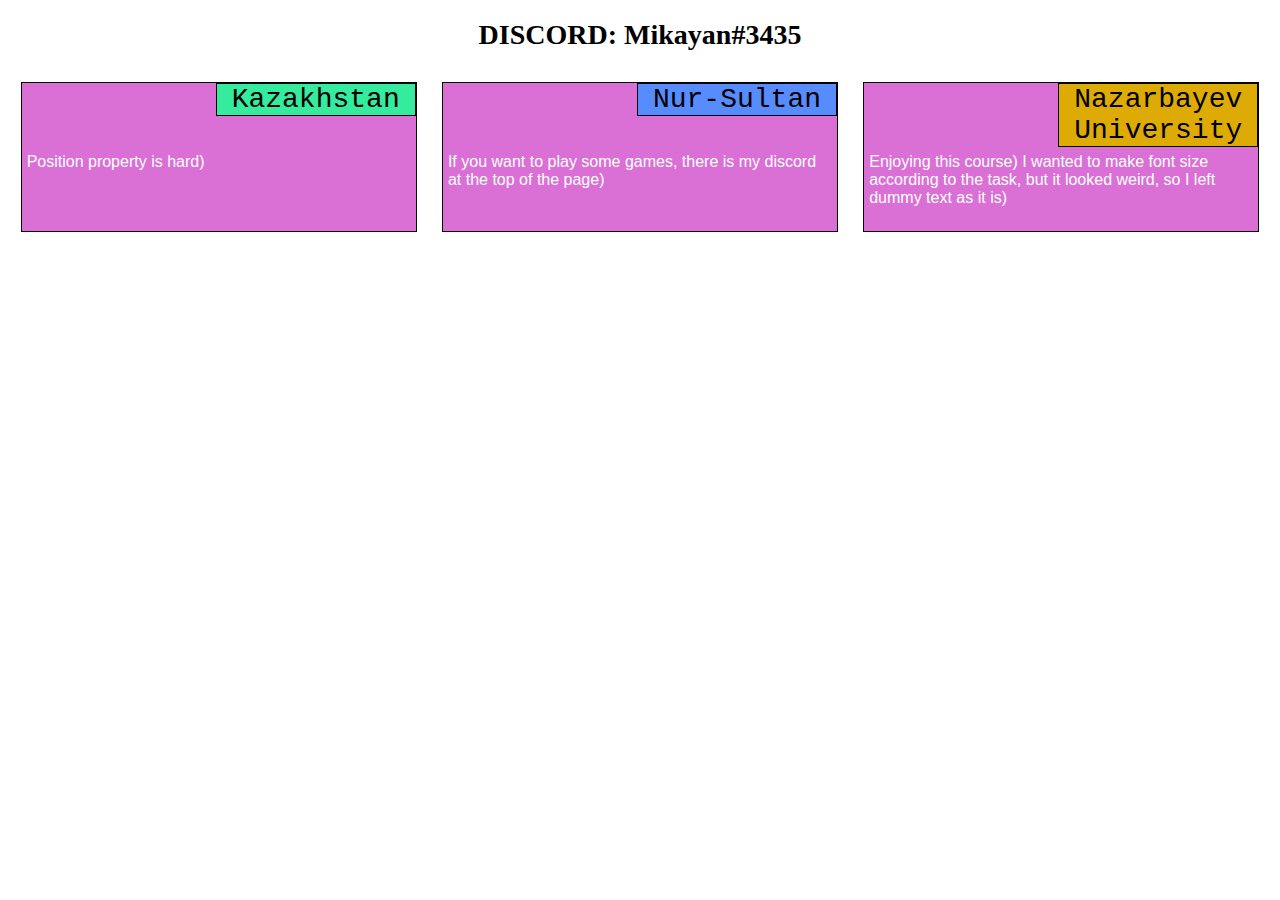
<file: module2-solution/index.html>
<!DOCTYPE html>
<html>
<head>
	<meta name="viewport" content="width=device-width, initial-scale=1">
	<title>Assignment Solution for Module 2</title>
	<link href="css/styles.css" rel="stylesheet">
</head>
<body>

<h1>DISCORD: Mikayan#3435</h1>

<div class="row">
	<div class="d1"><p class="p1">Kazakhstan</p>Position property is hard)</div>
	<div class="d2"><p class="p2">Nur-Sultan</p>If you want to play some games, there is my discord at the top of the page)</div>
	<div class="d3"><p class="p3">Nazarbayev University</p>Enjoying this course) I wanted to make font size according to the task, but it looked weird, so I left dummy text as it is) </div>
</div>

</body>
</html>
</file>
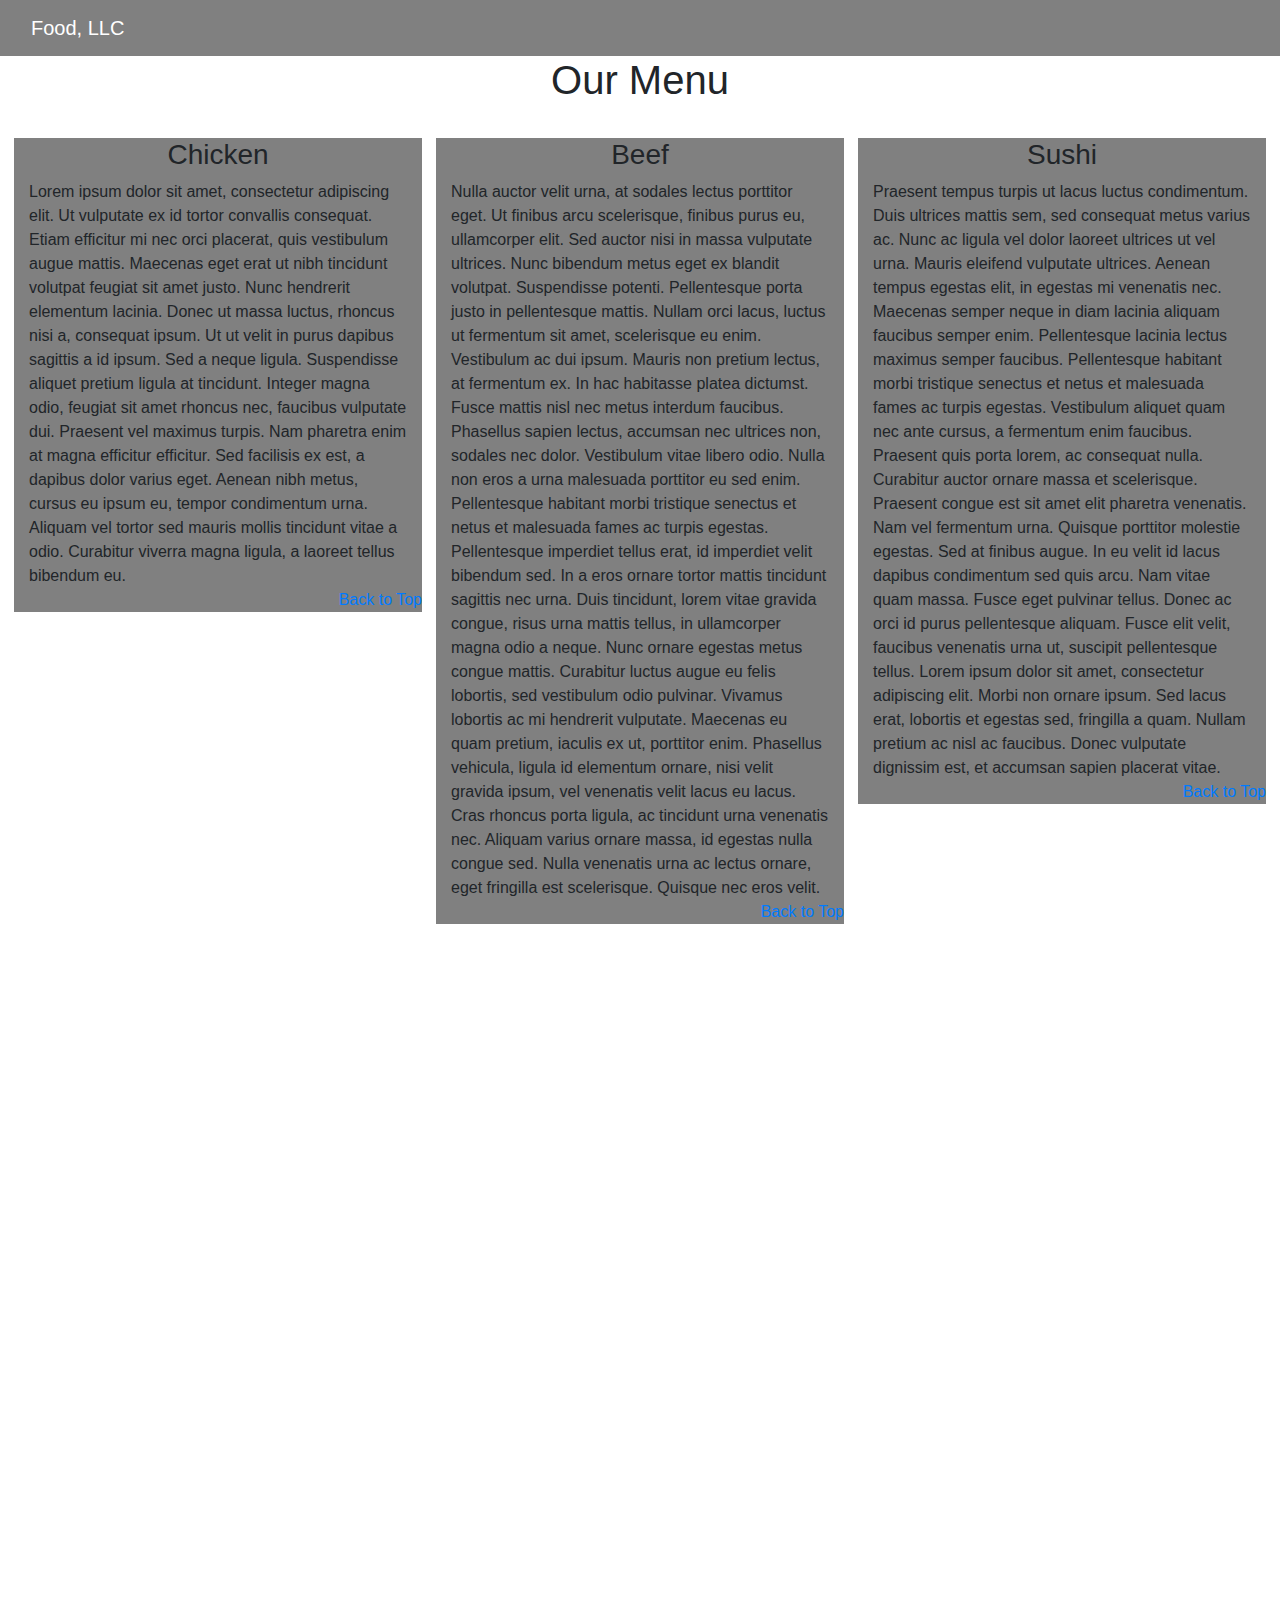
<file: module3-solution/index.html>
<!doctype html>
<html lang="en">
  <head>
    <!-- Required meta tags -->
    <meta charset="utf-8">
    <meta name="viewport" content="width=device-width, initial-scale=1, shrink-to-fit=no">

    <!-- Bootstrap CSS -->
    <link rel="stylesheet" href="css/bootstrap.min.css">
    <link rel="stylesheet" href="css/styles.css">

    <title>Assignment Solution for Module 3</title>
  </head>
  <body>

    <script src="https://code.jquery.com/jquery-3.5.1.slim.min.js" integrity="sha384-DfXdz2htPH0lsSSs5nCTpuj/zy4C+OGpamoFVy38MVBnE+IbbVYUew+OrCXaRkfj" crossorigin="anonymous"></script>
    <script src="https://cdn.jsdelivr.net/npm/popper.js@1.16.0/dist/umd/popper.min.js" integrity="sha384-Q6E9RHvbIyZFJoft+2mJbHaEWldlvI9IOYy5n3zV9zzTtmI3UksdQRVvoxMfooAo" crossorigin="anonymous"></script>
    <script src="https://stackpath.bootstrapcdn.com/bootstrap/4.5.0/js/bootstrap.min.js" integrity="sha384-OgVRvuATP1z7JjHLkuOU7Xw704+h835Lr+6QL9UvYjZE3Ipu6Tp75j7Bh/kR0JKI" crossorigin="anonymous"></script>

    <header>
      <nav class="navbar navbar-dark">
        <div class="container-fluid">
          <a class="navbar-brand" href="#">Food, LLC</a>
          <button type="button" class="navbar-toggle collapsed d-block d-sm-none" data-toggle="collapse" data-target="#navbarc" aria-expanded="false">
            <span class="navbar-toggler-icon navbar-dark"></span>
          </button>
        </div>
      </nav>
      <div class="collapse navbar-collapse" id="navbarc">
        <ul class="nav navbar-nav d-block d-sm-none">
          <li class="list-group-item-action"><a href="#chicken">Chicken</a></li>
          <li class="list-group-item-action"><a href="#beef">Beef</a></li>
          <li class="list-group-item-action"><a href="#sushi">Sushi</a></li>
        </ul>
      </div>
    </header>

    <div class="menu-all">
      <h1 class="text-center">Our Menu</h1>

      <div class="container-fluid menu-text">
        <div class="col-md-4 col-sm-6 col-xs-12">
          <h3 class="section-head text-center"><a id="chicken">Chicken</h3>
          Lorem ipsum dolor sit amet, consectetur adipiscing elit. Ut vulputate ex id tortor convallis consequat. Etiam efficitur mi nec orci placerat, quis vestibulum augue mattis. Maecenas eget erat ut nibh tincidunt volutpat feugiat sit amet justo. Nunc hendrerit elementum lacinia. Donec ut massa luctus, rhoncus nisi a, consequat ipsum. Ut ut velit in purus dapibus sagittis a id ipsum. Sed a neque ligula. Suspendisse aliquet pretium ligula at tincidunt. Integer magna odio, feugiat sit amet rhoncus nec, faucibus vulputate dui. Praesent vel maximus turpis. Nam pharetra enim at magna efficitur efficitur. Sed facilisis ex est, a dapibus dolor varius eget. Aenean nibh metus, cursus eu ipsum eu, tempor condimentum urna. Aliquam vel tortor sed mauris mollis tincidunt vitae a odio. Curabitur viverra magna ligula, a laoreet tellus bibendum eu.<br><br>
          <a href="#" id="TopBtn">Back to Top</a>
        </div>
        <div class="col-md-4 col-sm-6 col-xs-12">
          <h3 class="section-head text-center"><a id="beef">Beef</h3>
          Nulla auctor velit urna, at sodales lectus porttitor eget. Ut finibus arcu scelerisque, finibus purus eu, ullamcorper elit. Sed auctor nisi in massa vulputate ultrices. Nunc bibendum metus eget ex blandit volutpat. Suspendisse potenti. Pellentesque porta justo in pellentesque mattis. Nullam orci lacus, luctus ut fermentum sit amet, scelerisque eu enim. Vestibulum ac dui ipsum. Mauris non pretium lectus, at fermentum ex. In hac habitasse platea dictumst. Fusce mattis nisl nec metus interdum faucibus. Phasellus sapien lectus, accumsan nec ultrices non, sodales nec dolor.

          Vestibulum vitae libero odio. Nulla non eros a urna malesuada porttitor eu sed enim. Pellentesque habitant morbi tristique senectus et netus et malesuada fames ac turpis egestas. Pellentesque imperdiet tellus erat, id imperdiet velit bibendum sed. In a eros ornare tortor mattis tincidunt sagittis nec urna. Duis tincidunt, lorem vitae gravida congue, risus urna mattis tellus, in ullamcorper magna odio a neque. Nunc ornare egestas metus congue mattis. Curabitur luctus augue eu felis lobortis, sed vestibulum odio pulvinar. Vivamus lobortis ac mi hendrerit vulputate. Maecenas eu quam pretium, iaculis ex ut, porttitor enim. Phasellus vehicula, ligula id elementum ornare, nisi velit gravida ipsum, vel venenatis velit lacus eu lacus. Cras rhoncus porta ligula, ac tincidunt urna venenatis nec. Aliquam varius ornare massa, id egestas nulla congue sed. Nulla venenatis urna ac lectus ornare, eget fringilla est scelerisque. Quisque nec eros velit.<br><br>
          <a href="#" id="TopBtn">Back to Top</a>
        </div>
        <div class="col-md-4 col-sm-12 col-xs-12">
          <h3 class="section-head text-center"><a id="sushi">Sushi</h3>
          Praesent tempus turpis ut lacus luctus condimentum. Duis ultrices mattis sem, sed consequat metus varius ac. Nunc ac ligula vel dolor laoreet ultrices ut vel urna. Mauris eleifend vulputate ultrices. Aenean tempus egestas elit, in egestas mi venenatis nec. Maecenas semper neque in diam lacinia aliquam faucibus semper enim. Pellentesque lacinia lectus maximus semper faucibus. Pellentesque habitant morbi tristique senectus et netus et malesuada fames ac turpis egestas. Vestibulum aliquet quam nec ante cursus, a fermentum enim faucibus. Praesent quis porta lorem, ac consequat nulla. Curabitur auctor ornare massa et scelerisque. Praesent congue est sit amet elit pharetra venenatis. Nam vel fermentum urna. Quisque porttitor molestie egestas. Sed at finibus augue.

          In eu velit id lacus dapibus condimentum sed quis arcu. Nam vitae quam massa. Fusce eget pulvinar tellus. Donec ac orci id purus pellentesque aliquam. Fusce elit velit, faucibus venenatis urna ut, suscipit pellentesque tellus. Lorem ipsum dolor sit amet, consectetur adipiscing elit. Morbi non ornare ipsum. Sed lacus erat, lobortis et egestas sed, fringilla a quam. Nullam pretium ac nisl ac faucibus. Donec vulputate dignissim est, et accumsan sapien placerat vitae.<br><br>
          <a href="#" id="TopBtn">Back to Top</a>
        </div>
      </div>
    </div>
  </body>
</html>
</file>
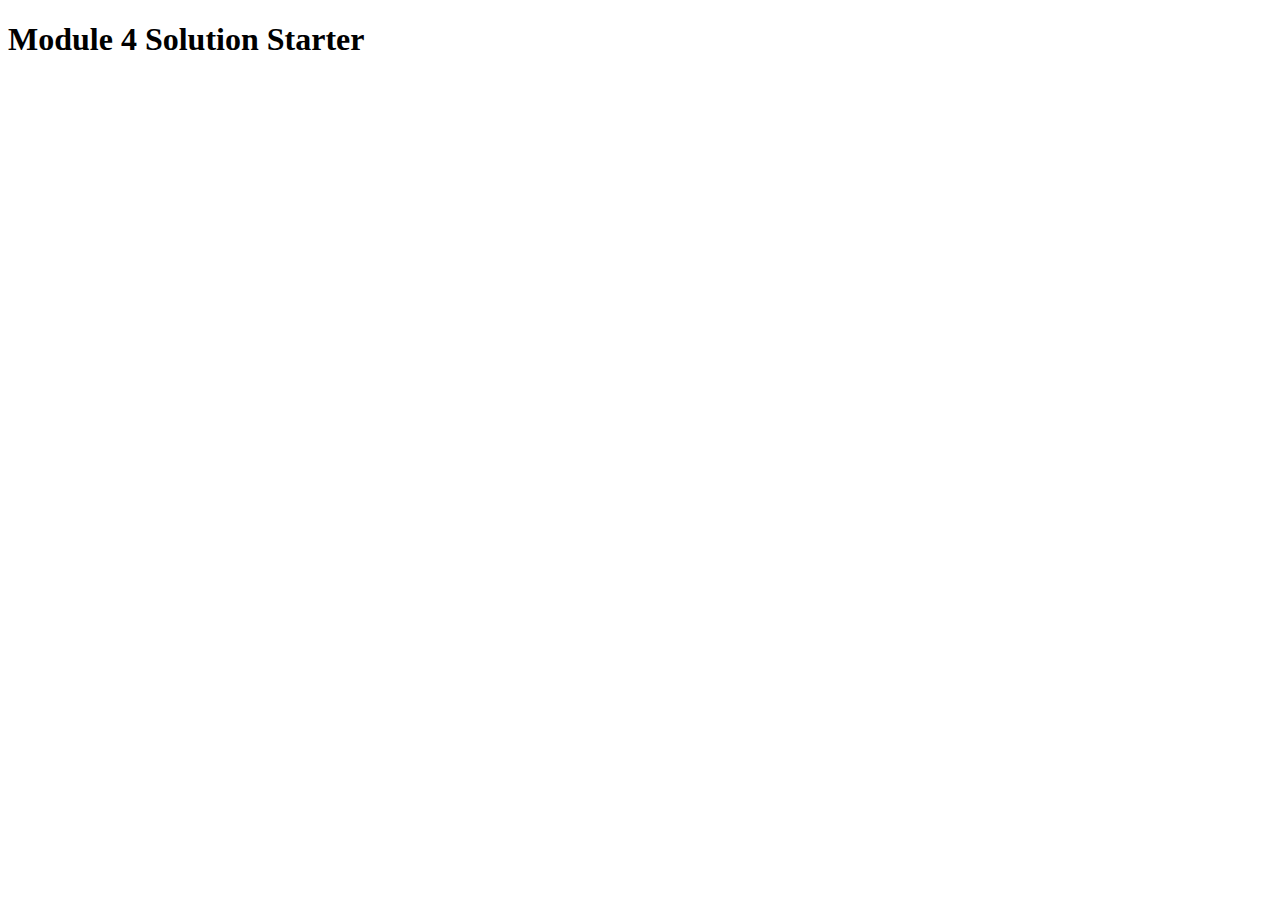
<file: module4-solution/index.html>
<!DOCTYPE html>
<html>
<head>
  <meta charset="utf-8">
  <title>Module 4 Solution Starter</title>
  <script>
    var names = []; // DO NOT REMOVE
  </script>
  <script src="SpeakHello.js"></script>
  <script src="SpeakGoodBye.js"></script>
  <script src="script.js"></script>
</head>
<body>
  <h1>Module 4 Solution Starter</h1>
</body>
</html>
</file>
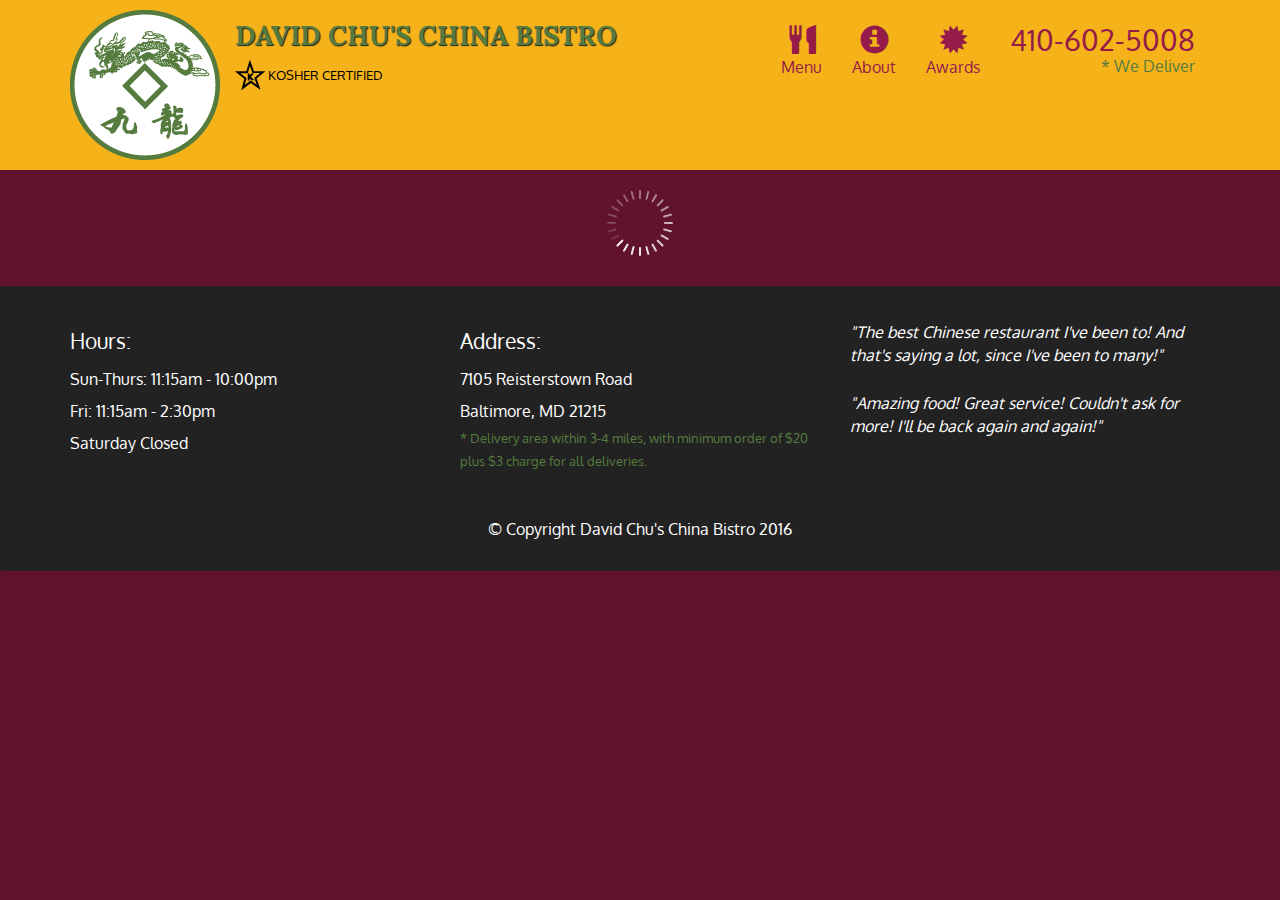
<file: module5-solution/index.html>
<!doctype html>
<html lang="en">
  <head>
    <meta charset="utf-8">
    <meta http-equiv="X-UA-Compatible" content="IE=edge">
    <meta name="viewport" content="width=device-width, initial-scale=1">
    <title>David Chu's China Bistro</title>
    <link rel="stylesheet" href="css/bootstrap.min.css">
    <link rel="stylesheet" href="css/styles.css">
    <link href='https://fonts.googleapis.com/css?family=Oxygen:400,300,700' rel='stylesheet' type='text/css'>
    <link href='https://fonts.googleapis.com/css?family=Lora' rel='stylesheet' type='text/css'>
  </head>
<body>
  <header>
    <nav id="header-nav" class="navbar navbar-default">
      <div class="container">
        <div class="navbar-header">
          <a href="index.html" class="pull-left visible-md visible-lg">
            <div id="logo-img" alt="Logo image"></div>
          </a>

          <div class="navbar-brand">
            <a href="index.html"><h1>David Chu's China Bistro</h1></a>
            <p>
              <img src="images/star-k-logo.png" alt="Kosher certification">
              <span>Kosher Certified</span>
            </p>
          </div>

          <button id="navbarToggle" type="button" class="navbar-toggle collapsed" data-toggle="collapse" data-target="#collapsable-nav" aria-expanded="false">
            <span class="sr-only">Toggle navigation</span>
            <span class="icon-bar"></span>
            <span class="icon-bar"></span>
            <span class="icon-bar"></span>
          </button>
        </div>
        
        <div id="collapsable-nav" class="collapse navbar-collapse">
           <ul id="nav-list" class="nav navbar-nav navbar-right">
            <li id="navHomeButton" class="visible-xs active">
              <a href="index.html">
                <span class="glyphicon glyphicon-home"></span> Home</a>
            </li>
            <li id="navMenuButton">
              <a href="#" onclick="$dc.loadMenuCategories();">
                <span class="glyphicon glyphicon-cutlery"></span><br class="hidden-xs"> Menu</a>
            </li>
            <li>
              <a href="#">
                <span class="glyphicon glyphicon-info-sign"></span><br class="hidden-xs"> About</a>
            </li>
            <li>
              <a href="#">
                <span class="glyphicon glyphicon-certificate"></span><br class="hidden-xs"> Awards</a>
            </li>
            <li id="phone" class="hidden-xs">
              <a href="tel:410-602-5008">
                <span>410-602-5008</span></a><div>* We Deliver</div>
            </li>
          </ul><!-- #nav-list -->
        </div><!-- .collapse .navbar-collapse -->
      </div><!-- .container -->
    </nav><!-- #header-nav -->
  </header>

  <div id="call-btn" class="visible-xs">
    <a class="btn" href="tel:410-602-5008">
    <span class="glyphicon glyphicon-earphone"></span>
    410-602-5008
    </a>
  </div>
  <div id="xs-deliver" class="text-center visible-xs">* We Deliver</div>

  <div id="main-content" class="container"></div>

  <footer class="panel-footer">
    <div class="container">
      <div class="row">
        <section id="hours" class="col-sm-4">
          <span>Hours:</span><br>
          Sun-Thurs: 11:15am - 10:00pm<br>
          Fri: 11:15am - 2:30pm<br>
          Saturday Closed
          <hr class="visible-xs">
        </section>
        <section id="address" class="col-sm-4">
          <span>Address:</span><br>
          7105 Reisterstown Road<br>
          Baltimore, MD 21215
          <p>* Delivery area within 3-4 miles, with minimum order of $20 plus $3 charge for all deliveries.</p>
          <hr class="visible-xs">
        </section>
        <section id="testimonials" class="col-sm-4">
          <p>"The best Chinese restaurant I've been to! And that's saying a lot, since I've been to many!"</p>
          <p>"Amazing food! Great service! Couldn't ask for more! I'll be back again and again!"</p>
        </section>
      </div>
      <div class="text-center">&copy; Copyright David Chu's China Bistro 2016</div>
    </div>
  </footer>

  <!-- jQuery (Bootstrap JS plugins depend on it) -->
  <script src="js/jquery-2.1.4.min.js"></script>
  <script src="js/bootstrap.min.js"></script>
  <script src="js/ajax-utils.js"></script>
  <script src="js/script.js"></script>
</body>
</html>
</file>
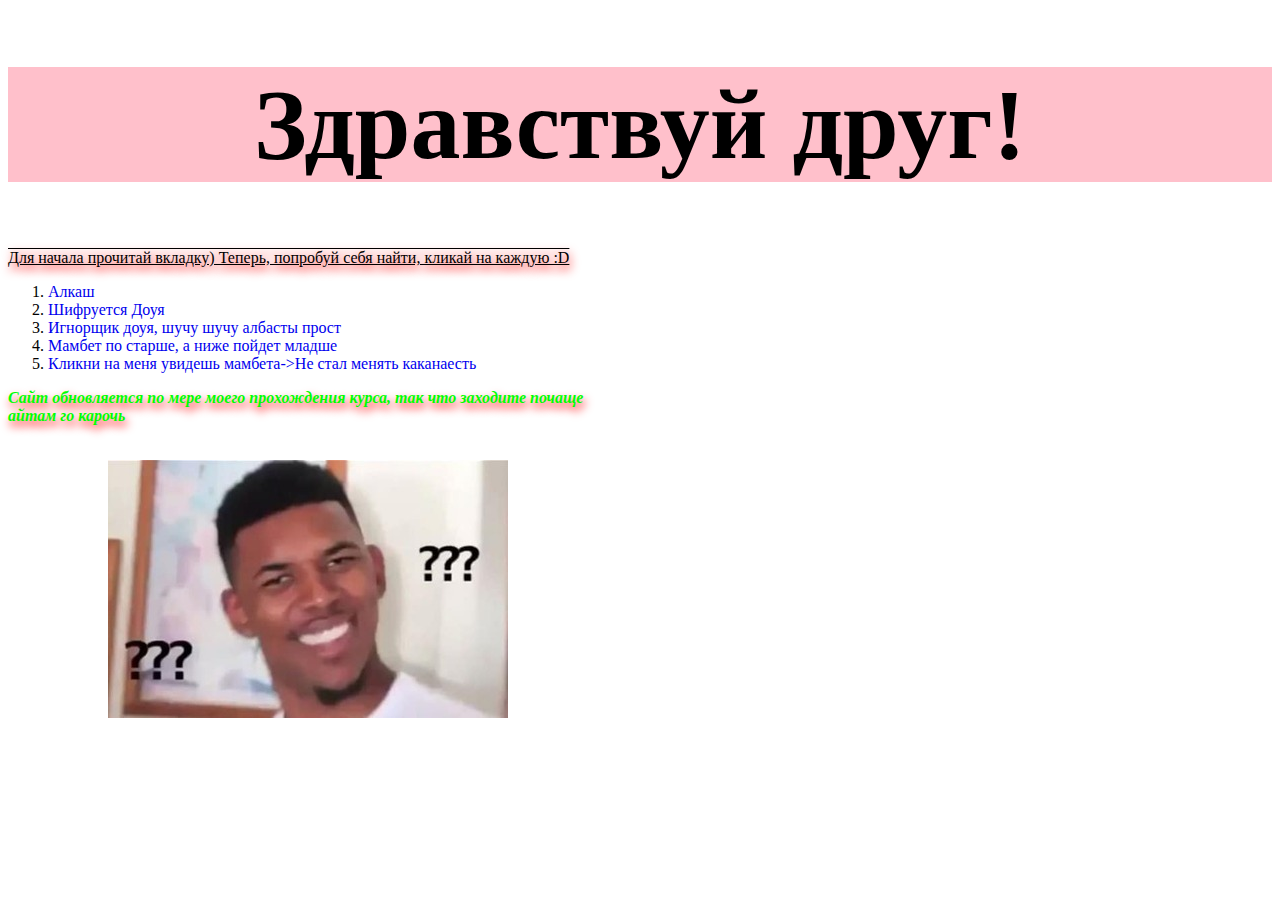
<file: site/index.html>
<!DOCTYPE html>
<html>
<link rel="stylesheet" href="https://stackpath.bootstrapcdn.com/bootstrap/4.5.0/css/bootstrap.min.css" integrity="sha384-9aIt2nRpC12Uk9gS9baDl411NQApFmC26EwAOH8WgZl5MYYxFfc+NcPb1dKGj7Sk" crossorigin="anonymous">
<script src="https://stackpath.bootstrapcdn.com/bootstrap/4.5.0/js/bootstrap.min.js" integrity="sha384-OgVRvuATP1z7JjHLkuOU7Xw704+h835Lr+6QL9UvYjZE3Ipu6Tp75j7Bh/kR0JKI" crossorigin="anonymous"></script>
<style>
h1 {
	text-align: center;
	font-size: 100px;
	background-color: pink;
}
p {
	text-decoration: underline overline;
	text-shadow: 2px 5px 10px #FF0000;
}
.piwka {
	width: 600px;
	height: 400px;
	text-decoration: none;
	color: #00ff01;
	font-style: italic;
	font-weight: bold;
	background: url("photo.jpg") no-repeat center;
}
a:link {
	text-decoration: none;
}
iframe:link{
	display: block;
}
</style>
<head>
	<title>Лист Неудачников</title>
</head>
<body>
<h1>Здравствуй друг!</h1>
<p>Для начала прочитай вкладку) Теперь, попробуй себя найти, кликай на каждую :D</p>
<ol>
	<li><a href="https://vk.com/alansexenali" target="_blank">Алкаш</a></li>
	<li><a href="https://instagram.com/q_a_z_a_h?igshid=1su7jsbisvhmh" target="_blank">Шифруется Доуя</a></li>
	<li><a href="https://instagram.com/yerkebulanbm?igshid=y1kaafh5bnpt" target="_blank">Игнорщик доуя, шучу шучу албасты прост</a></li>
	<li><a href="https://vk.com/agdarbekov17" target="_blank">Мамбет по старше, а ниже пойдет младше</a></li>
	<li><a href="https://vk.com/id322581051" target="_blank">Кликни на меня увидешь мамбета-&gt;Не стал менять каканаесть</a></li>
</ol>
<p class='piwka'>Сайт обновляется по мере моего прохождения курса, так что заходите почаще айтам го карочь</p>
</body>
</html>
</file>
<file: module2-solution/css/styles.css>
*{
	box-sizing: border-box;
}

.row{
	width: 100%;
}

h1 {
	text-align: center;
	font-size: 175%;
}

p {
	font-family: courier new;
	font-size: 175%;
	text-align: center;
	margin: 0;
	width: 200px;
	color: black;
	position: absolute;
	top: 0;
	right: 0;
	border: 1px solid black;
}

.p1 {
	background-color: #34eb9e;
}

.p2	{
	background-color: #578cff;
}

.p3 {
	background-color: #deab04;
}

.d1, .d2, .d3 {
	font-family: sans-serif;
	color: #ffffff;
	width: 31.333%;
	margin: 1%;
	height: 150px;
	padding: 70px 5px 5px 5px;
	position: relative;
	border: 1px solid black;
	background-color: #DA70D6;
	float: left;
}

@media (max-width: 767px){
	.d1, .d2, .d3 {
		width: 98%;
	}
}

@media (min-width: 768px) and (max-width: 991px) {
	.d1, .d2 {
		width: 48%;
	}

	.d3 {
		width: 98%;
	}
}
</file>
<file: module3-solution/css/styles.css>
nav {
	background-color: grey;
}

button {
	background-color: #99b0a1; 
}

a:hover {
	text-decoration: none;
}

#TopBtn {
	position: absolute;
	right: 0px;
	bottom: 0px;

}

#navbarc {
	background-color: #e6f5dc;
	text-align: center;
}

.menu-text {
	padding: 7px;
	margin-top:20px;
	height: 1600px;
}

.col-md-4 {
	border-style: solid;
	border-color: white;
  	border-width: 7px;
	background-color: grey;
	float: left;
}
</file>
<file: module5-solution/css/styles.css>
body {
  font-size: 16px;
  color: #fff;
  background-color: #61122f;
  font-family: 'Oxygen', sans-serif;
}

/** HEADER **/
#header-nav {
  background-color: #f6b319;
  border-radius: 0;
  border: 0;
}

#logo-img {
  background: url('../images/restaurant-logo_large.png') no-repeat;
  width: 150px;
  height: 150px;
  margin: 10px 15px 10px 0;
}

.navbar-brand {
  padding-top: 25px;
}
.navbar-brand h1 { /* Restaurant name */
  font-family: 'Lora', serif;
  color: #557c3e;
  font-size: 1.5em;
  text-transform: uppercase;
  font-weight: bold;
  text-shadow: 1px 1px 1px #222;
  margin-top: 0;
  margin-bottom: 0;
  line-height: .75;
}
.navbar-brand a:hover, .navbar-brand a:focus {
  text-decoration: none;
}
.navbar-brand p { /* Kosher cert */
  color: #000;
  text-transform: uppercase;
  font-size: .7em;
  margin-top: 15px;
}
.navbar-brand p span { /* Star-K */
  vertical-align: middle;
}

#nav-list {
  margin-top: 10px;
}
#nav-list a {
  color: #951C49;
  text-align: center;
}
#nav-list a:hover {
  background: #E7E7E7;
}
#nav-list a span {
  font-size: 1.8em;
}

#phone {
  margin-top: 5px;
}
#phone a { /* Phone number */
  text-align: right;
  padding-bottom: 0;
}
#phone div { /* We Deliver */
  color: #557c3e;
  text-align: right;
  padding-right: 15px;
}

.navbar-header button.navbar-toggle, .navbar-header .icon-bar {
  border: 1px solid #61122f;
}
.navbar-header button.navbar-toggle {
  clear: both;
  margin-top: -30px;
}
/* END HEADER */

/* FOOTER */
.panel-footer {
  margin-top: 30px;
  padding-top: 35px;
  padding-bottom: 30px;
  background-color: #222;
  border-top: 0;
}
.panel-footer div.row {
  margin-bottom: 35px;
}
#hours, #address {
  line-height: 2;
}
#hours > span, #address > span {
  font-size: 1.3em;
}
#address p {
  color: #557c3e;
  font-size: .8em;
  line-height: 1.8;
}
#testimonials {
  font-style: italic;
}
#testimonials p:nth-child(2) {
  margin-top: 25px;
}
/* END FOOTER */



/* HOME PAGE */
.container .jumbotron {
  box-shadow: 0 0 50px #3F0C1F;
  border: 2px solid #3F0C1F;
}

#menu-tile, #specials-tile, #map-tile {
  height: 250px;
  width: 100%;
  margin-bottom: 15px;
  position: relative;
  border: 2px solid #3F0C1F;
  overflow: hidden;
}
#menu-tile:hover, #specials-tile:hover, #map-tile:hover {
  box-shadow: 0 1px 5px 1px #cccccc;
}
#menu-tile {
  background: url('../images/menu-tile.jpg') no-repeat;
  background-position: center;
}
#specials-tile {
  background: url('../images/specials-tile.jpg') no-repeat;
  background-position: center;
}
#menu-tile span, #specials-tile span, #map-tile span {
  position: absolute;
  bottom: 0;
  right: 0;
  width: 100%;
  text-align: center;
  font-size: 1.6em;
  text-transform: uppercase;
  background-color: #000;
  color: #fff;
  opacity: .8;
}
/* END HOME PAGE */

/* MENU CATEGORIES PAGE */
.category-tile { 
  position: relative;
  border: 2px solid #3F0C1F;
  overflow: hidden;
  width: 200px;
  height: 200px;
  margin: 0 auto 15px;
}
.category-tile span {
  position: absolute;
  bottom: 0;
  right: 0;
  width: 100%;
  text-align: center;
  font-size: 1.2em;
  text-transform: uppercase;
  background-color: #000;
  color: #fff;
  opacity: .8;
}
.category-tile:hover {
  box-shadow: 0 1px 5px 1px #cccccc;
}

#menu-categories-title + div {
  margin-bottom: 50px;
}
/* END MENU CATEGORIES PAGE */

/* SINGLE CATEGORY PAGE */
.menu-item-tile {
  margin-bottom: 25px;
}
.menu-item-tile hr {
  width: 80%;
}
.menu-item-tile .menu-item-price {
  font-size: 1.1em;
  text-align: right;
  margin-top: -15px;
  margin-right: -15px;
}
.menu-item-tile .menu-item-price span {
  font-size: .6em;
}
.menu-item-photo {
  position: relative;
  border: 2px solid #3F0C1F; 
  overflow: hidden;
  padding: 0;
  margin-right: -15px;
  margin-left: auto;
  margin-bottom: 20px;
  max-width: 250px;
}
.menu-item-photo div {
  position: absolute;
  bottom: 0;
  right: 0;
  width: 80px;
  background-color: #557c3e;
  text-align: center;
}
.menu-item-description {
  padding-right: 30px;
}
h3.menu-item-title {
  margin: 0 0 10px;
}
.menu-item-details {
  font-size: .9em;
  font-style: italic;
}
/* END SINGLE CATEGORY PAGE */


/********** Large devices only **********/
@media (min-width: 1200px) {
  .container .jumbotron {
    background: url('../images/jumbotron_1200.jpg') no-repeat;
    height: 675px;
  }
}

/********** Medium devices only **********/
@media (min-width: 992px) and (max-width: 1199px) {
  /* Header */
  #logo-img {
    background: url('../images/restaurant-logo_medium.png') no-repeat;
    width: 100px;
    height: 100px;
    margin: 5px 5px 5px 0;
  }
  /* End Header */

  /* Home Page */
  .container .jumbotron {
    background: url('../images/jumbotron_992.jpg') no-repeat;
    height: 558px;
  }
  /* End Home Page */
}

/********** Small devices only **********/
@media (min-width: 768px) and (max-width: 991px) {
  /* Home Page */
  .container .jumbotron {
    background: url('../images/jumbotron_768.jpg') no-repeat;
    height: 432px;
  }
  /* End Home Page */
}

/********** Extra small devices only **********/
@media (max-width: 767px) {
  /* Header */
  .navbar-brand {
    padding-top: 10px;
    height: 80px;
  }
  .navbar-brand h1 { /* Restaurant name */
    padding-top: 10px;
    font-size: 5vw; /* 1vw = 1% of viewport width */
  }
  .navbar-brand p { /* Kosher cert */
    font-size: .6em;
    margin-top: 12px;
  }
  .navbar-brand p img { /* Star-K */
    height: 20px;
  }

  #collapsable-nav a { /* Collapsed nav menu text */
    font-size: 1.2em;
  }
  #collapsable-nav a span { /* Collapsed nav menu glyph */
    font-size: 1em;
    margin-right: 5px;
  }

  #call-btn > a {
    font-size: 1.5em;
    display: block;
    margin: 0 20px;
    padding: 10px;
    border: 2px solid #fff;
    background-color: #f6b319;
    color: #951c49;
  }
  #xs-deliver {
    margin-top: 5px;
    font-size: .7em;
    letter-spacing: .1em;
    text-transform: uppercase;
  }
  /* End Header */

  /* Footer */
  .panel-footer section {
    margin-bottom: 30px;
    text-align: center;
  }
  .panel-footer section:nth-child(3) {
    margin-bottom: 0; /* margin already exists on the whole row */
  }
  .panel-footer section hr {
    width: 50%;
  }
  /* End Footer */

  /* Home Page */
  .container .jumbotron {
    margin-top: 30px;
    padding: 0;
  }
  #menu-tile, #specials-tile {
    width: 360px;
    margin: 0 auto 15px;
  }

  .menu-item-photo {
    margin-right: auto;
  }
  .menu-item-tile .menu-item-price {
    text-align: center;
  }
  .menu-item-description {
    text-align: center;;
  }
}


/********** Super extra small devices Only :-) (e.g., iPhone 4) **********/
@media (max-width: 479px) {
  /* Header */
  .navbar-brand h1 { /* Restaurant name */
    padding-top: 5px;
    font-size: 6vw;
  }
  /* End Header */
  
  /* Home page */
  #menu-tile, #specials-tile {
    width: 280px;
    margin: 0 auto 15px;
  }

  .col-xxs-12 {
    position: relative;
    min-height: 1px;
    padding-right: 15px;
    padding-left: 15px;
    float: left;
    width: 100%;
  }
}
</file>
